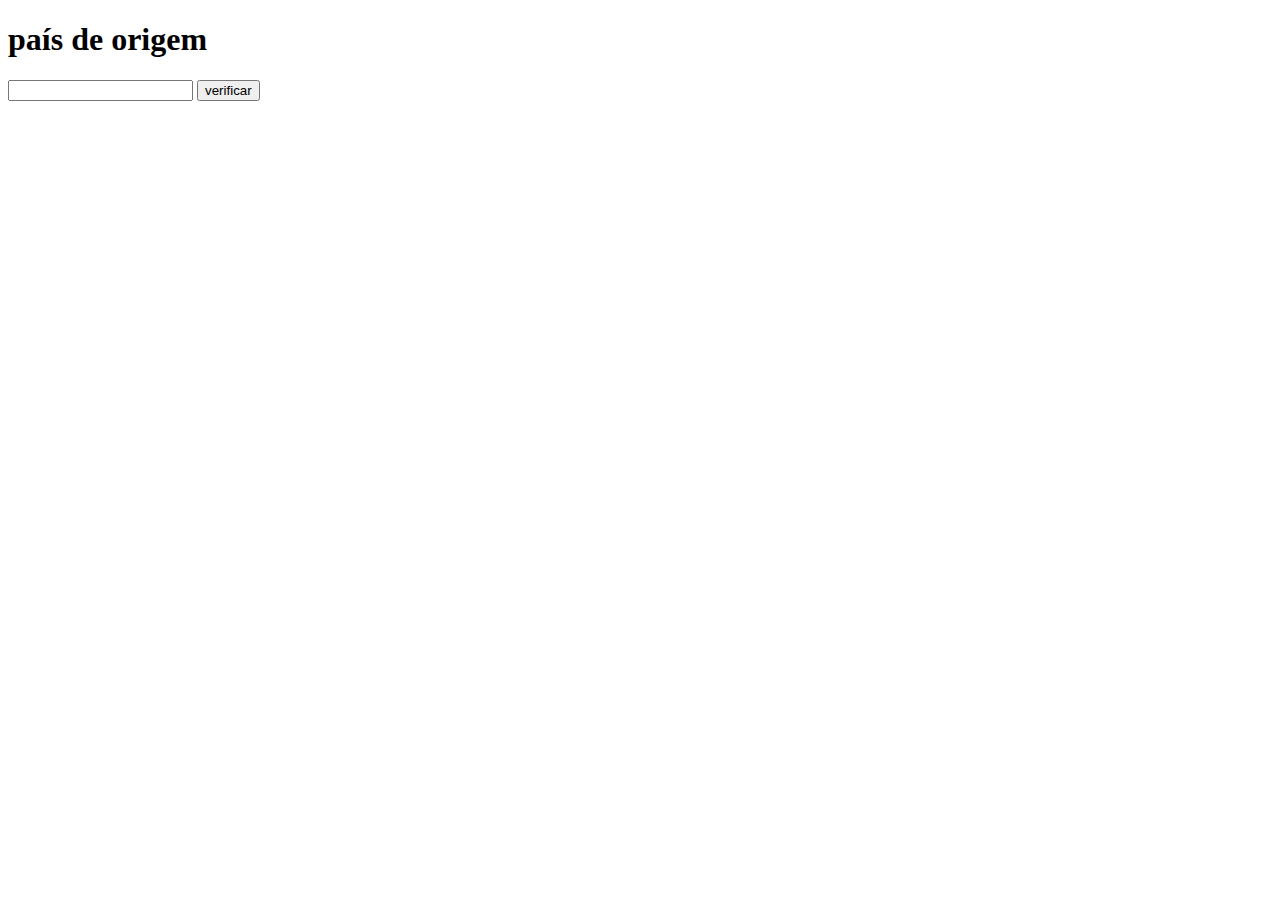
<file: desafio/index.html>
<!DOCTYPE html>
<html lang="pt-br">
<head>
    <meta charset="UTF-8">
    <meta name="viewport" content="width=device-width, initial-scale=1.0">
    <title>Document</title>
</head>
<body>
    <h1>país de origem</h1>
    <input type="text" name="país" id="país">
    <input type="button"  value="verificar" onclick="calcular()">
    <div id="res"></div>
    <script>
        function calcular(){
            var nac = document.querySelector('input#país')
            var res = document.querySelector('div#res')
            var pais = nac.value
            res.innerHTML = `seu país de origem é : ${pais}`

            if(pais == 'brasil'){
                res.innerHTML += '<p> você é brasileiro </p>'
            }else{
                res.innerHTML += '<p> você é estrangeiro </p>'
            }
        } 
    </script>
</body>
</html>
</file>
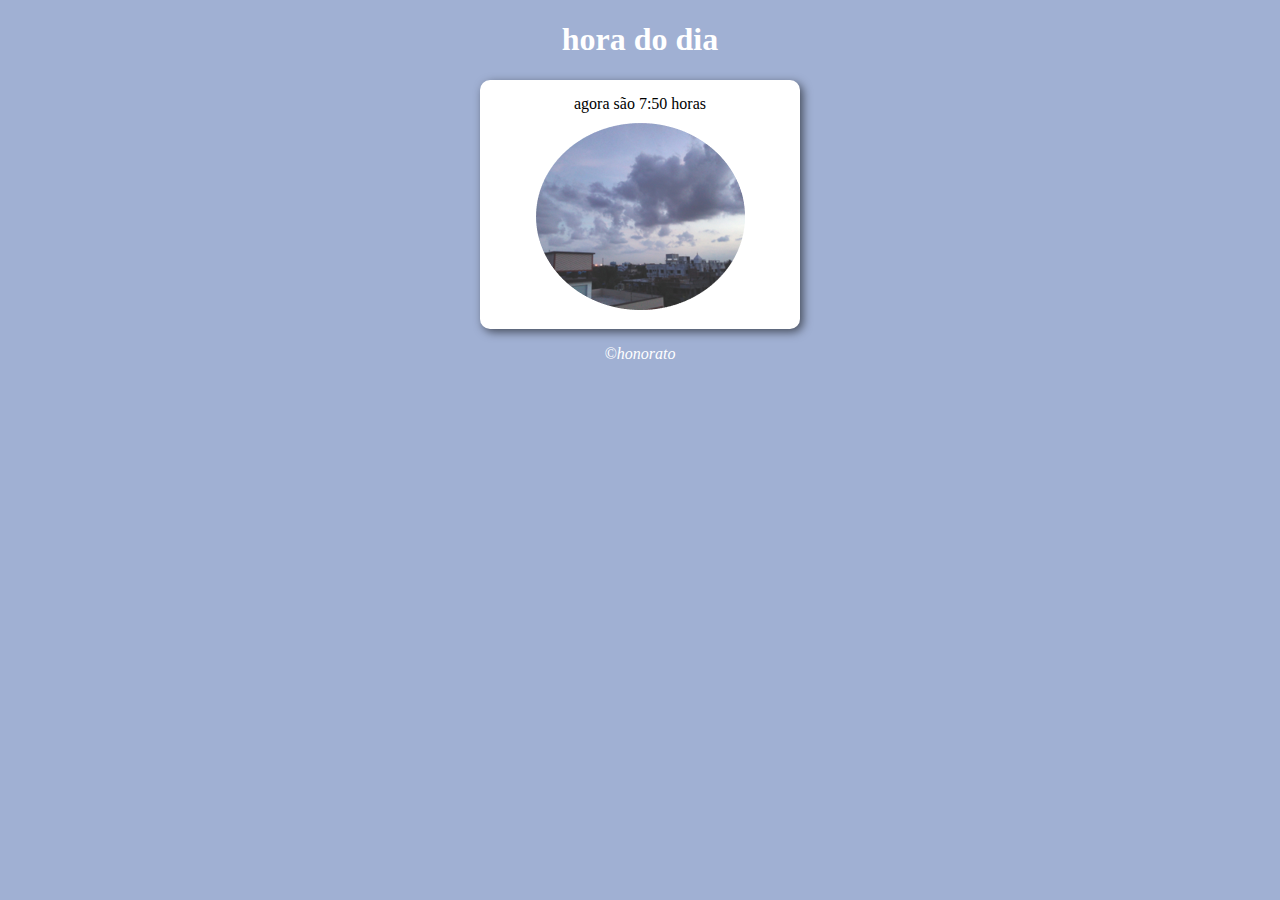
<file: aula12ex/ex014/index.html>
<!DOCTYPE html>
<html lang="pt-br">
<head>
    <meta charset="UTF-8">
    <meta name="viewport" content="width=device-width, initial-scale=1.0">
    <title>Document</title>
    <link rel="stylesheet" href="style.css">
</head>
<body onload="carregar()">
    <header>
        <h1>hora do dia</h1>
    </header>
    <section>
        <div id="msg">
            hora vai aparecer aqui
        </div>
        <div id="foto">
            <img id="imagem" src="../ex014/img/manhapq.png" alt="foto do dia">
        </div>
    </section>
    <footer>
        <p>&copy;honorato</p>
    </footer>
    <script src="script.js"></script>
</body>
</html>
</file>
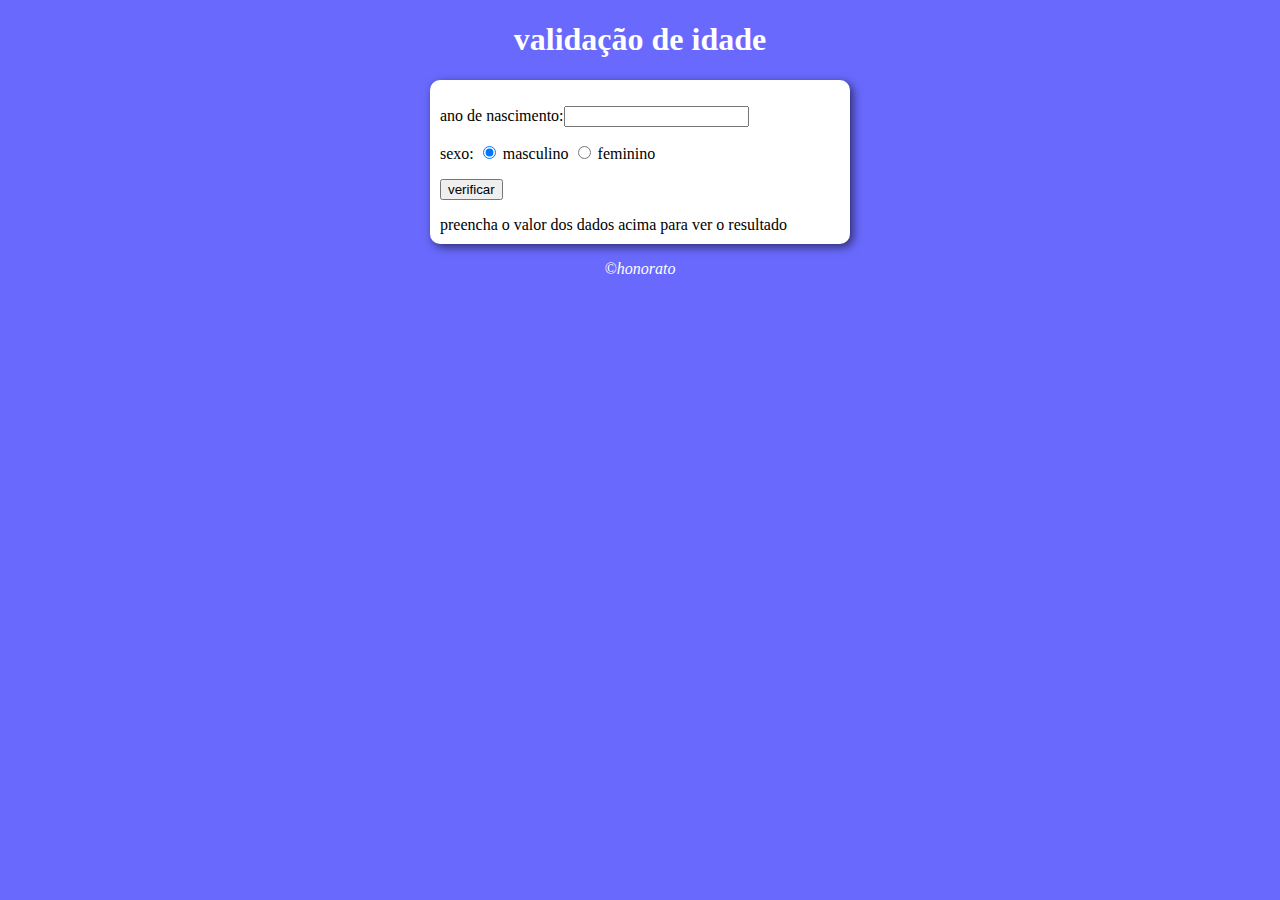
<file: aula12ex/ex015/index.html>
<!DOCTYPE html>
<html lang="pt-br">
<head>
    <meta charset="UTF-8">
    <meta name="viewport" content="width=device-width, initial-scale=1.0">
    <title>Document</title>
    <link rel="stylesheet" href="style.css">
</head>
<body>
    <header>
        <h1>validação de idade</h1>
    </header>
    <section>
        <div>
            <p>
                ano de nascimento:<input type="number" name="txtano" id="txtano" min="0">
            </p>
            <p>
               sexo:
               <input type="radio" name="radsex" id="mas" checked >
               <label for="mas">masculino</label>
               <input type="radio" name="radsex" id="fem">
               <label for="fem">feminino</label>
            </p>
            <p>
                <input type="button" value="verificar" onclick="verificar()">
            </p>
        </div>
        <div id="res">
            preencha o valor dos dados acima para ver o resultado  
        </div>
    </section>
    <footer>
        <p>&copy;honorato</p>
    </footer>
    <script src="script.js"></script>
</body>
</html>
</file>
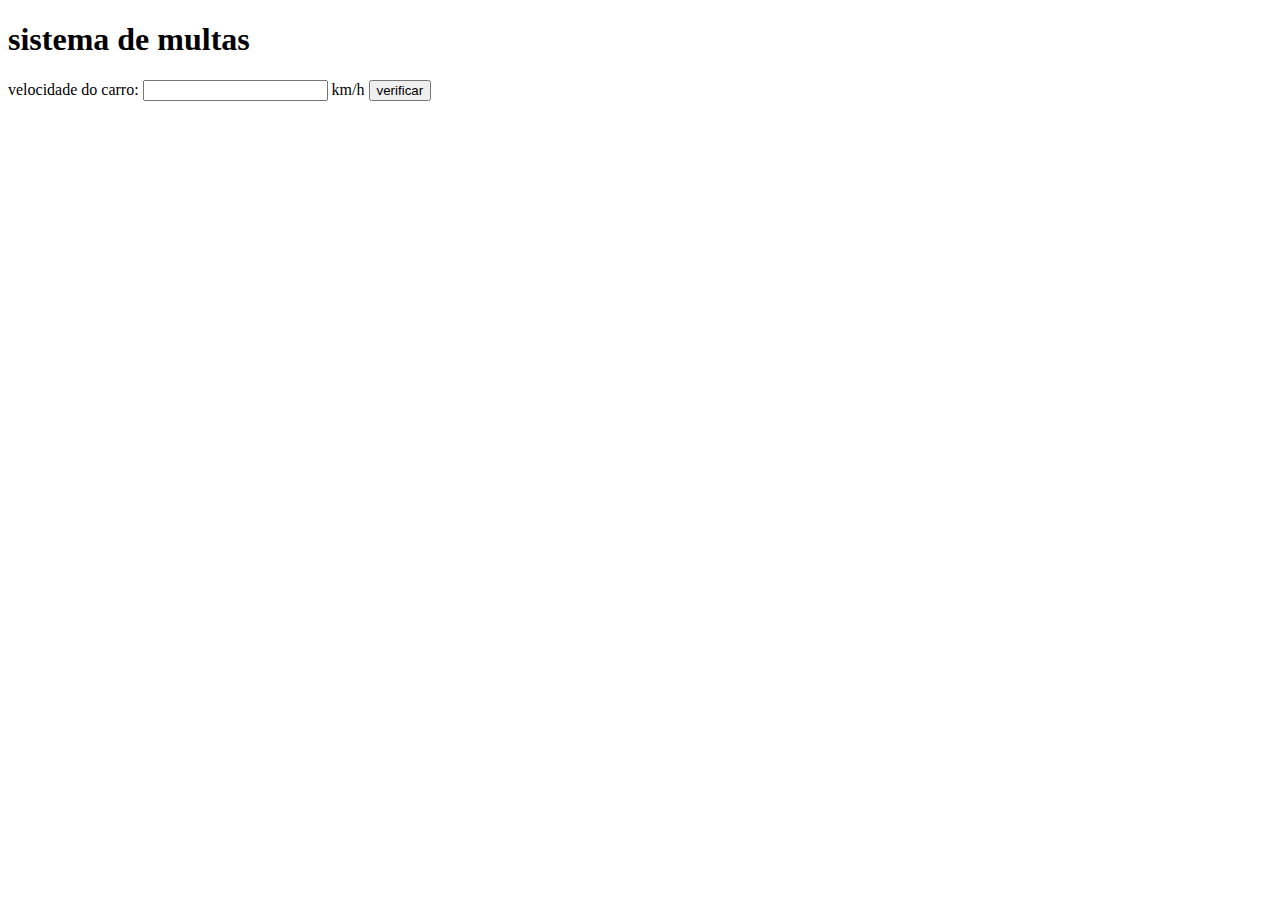
<file: ex010.html>
<!DOCTYPE html>
<html lang="pt-br">
<head>
    <meta charset="UTF-8">
    <meta name="viewport" content="width=device-width, initial-scale=1.0">
    <title>Document</title>
</head>
<body>
    <h1>sistema de multas</h1>
    velocidade do carro: <input type="Number" name="txtvel" id="txtvel"> km/h
    <input type="button" value="verificar" onclick="calcular()">
    <div id="res">

    </div>

    <script>
        
        function calcular() {
            var txtv = window.document.querySelector('input#txtvel')
            var res = window.document.querySelector('div#res')
            var vel = Number(txtv.value)
            res.innerHTML = `<p>sua velocidade é de <strong>${vel} km/h </strong> </p>`
            
            if(vel > 60) {
                res.innerHTML +=`MULTADO! por excesso velocidade`

            }
            res.innerHTML += `<p> dirija sempre com o sinto de segurança!</p>`
        }
    </script>
</body>
</html>
</file>
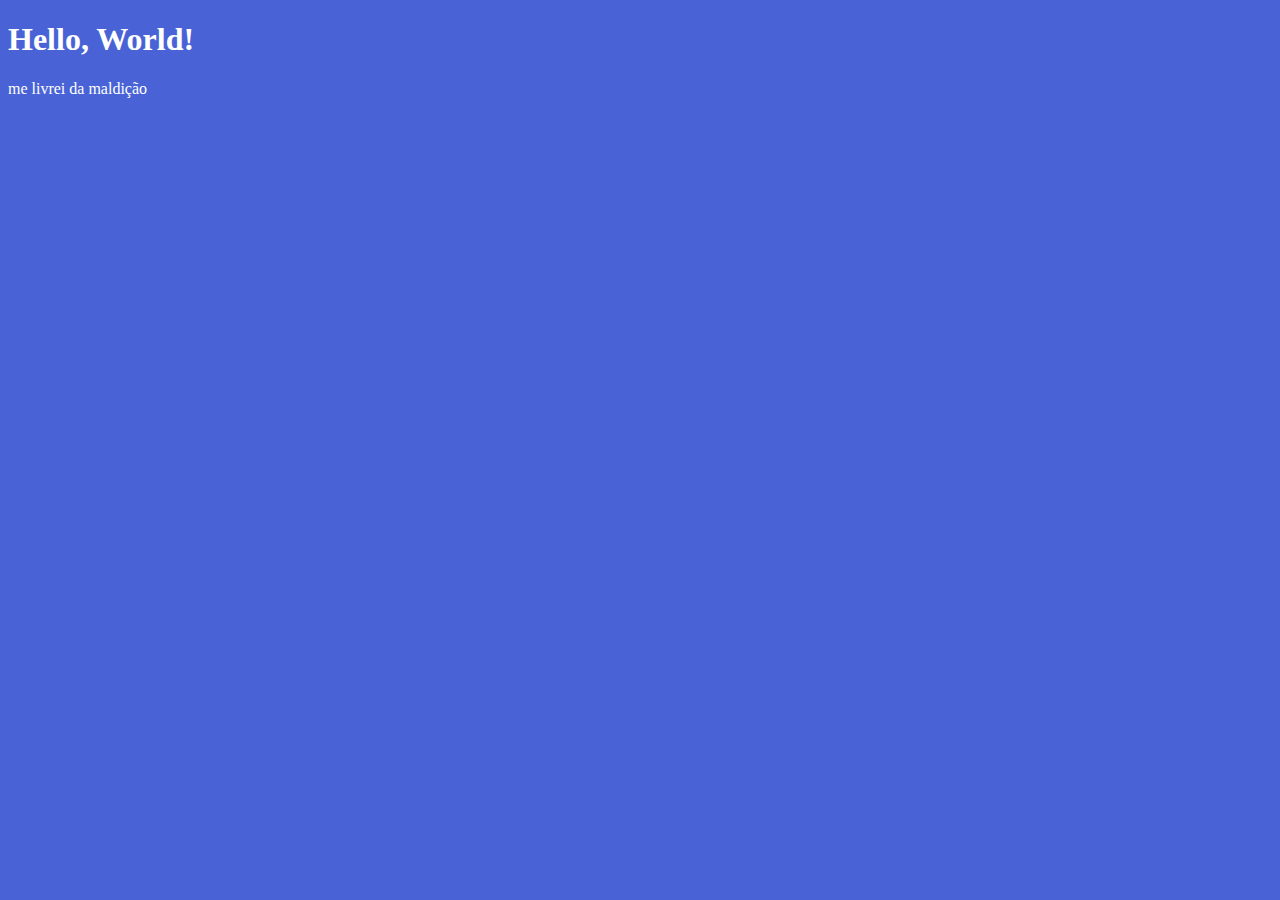
<file: aula06/ex002.html>
<!DOCTYPE html>
<html lang="pt-br">
<head>
    <meta charset="UTF-8">
    <meta name="viewport" content="width=device-width, initial-scale=1.0">
    <title>curso js</title>
    <style>
        /*isso é im comentario css*/
        body{
            background-color: #4963d6;
        }
        h1, p{
            color: white;
            font:arial;
        }
    </style>
</head>

<body>
    <!--isso é um comentario html-->
    <h1>Hello, World!</h1>
    <p>me livrei da maldição</p>
</body> 
<script>
    //isso é um comentario js

    var nome = window.prompt('qual é o seu nome ?');

    window.alert("é um grande prazer te conhecer, " + nome + "!");
</script>
</html>
</file>
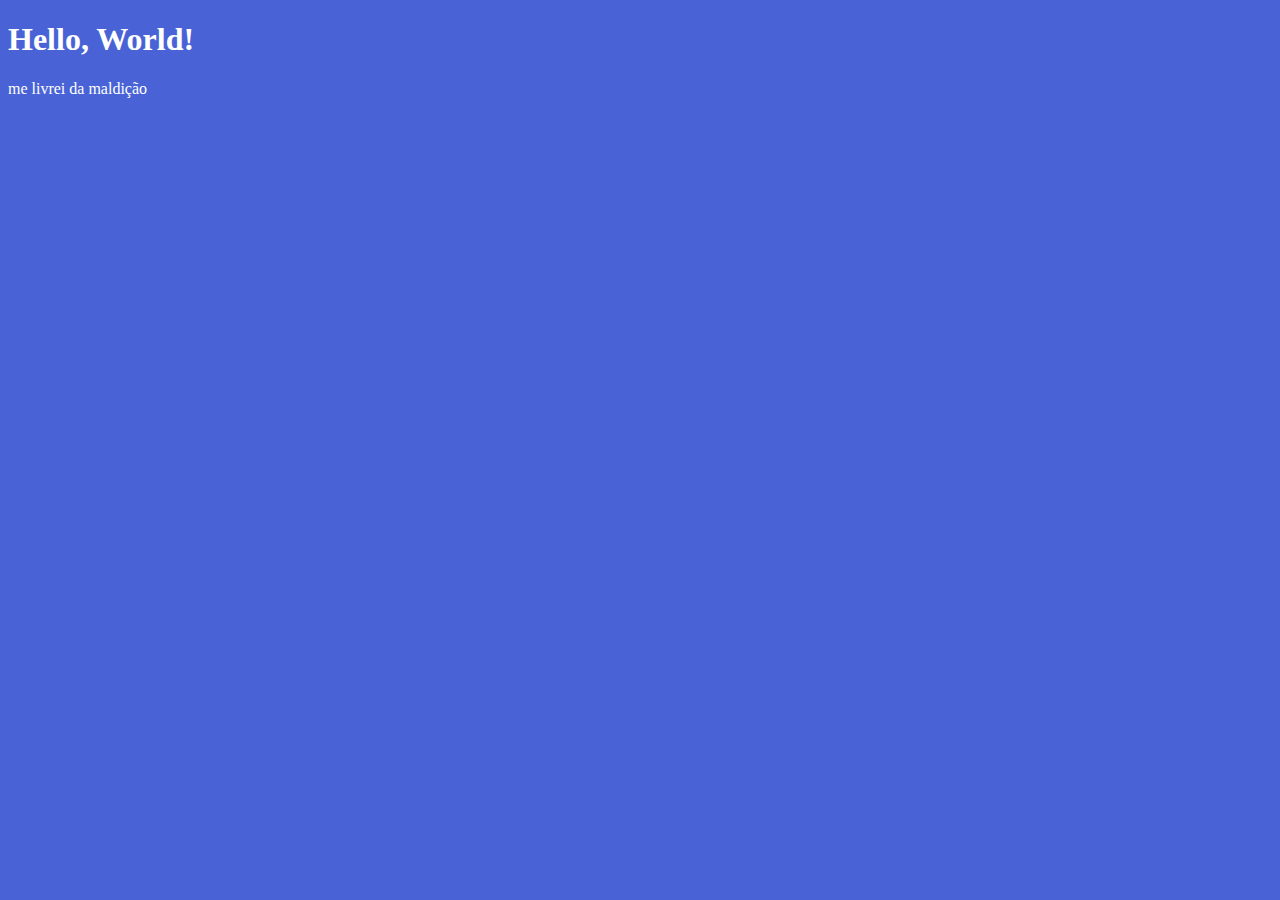
<file: aula06/ex003.html>
<!DOCTYPE html>
<html lang="pt-br">
<head>
    <meta charset="UTF-8">
    <meta name="viewport" content="width=device-width, initial-scale=1.0">
    <title>curso js</title>
    <style>
        /*isso é im comentario css*/
        body{
            background-color: #4963d6;
        }
        h1, p{
            color: white;
            font:arial;
        }
    </style>
</head>

<body>
    <!--isso é um comentario html-->
    <h1>Hello, World!</h1>
    <p>me livrei da maldição</p>
</body> 
<script>
    var n1 = Number(prompt('digite um número:'))
    var n2 = Number(prompt('digite outro numero:'))

    var s = n1 + n2

    alert(`a soma entre ${n1} e ${n2} é igual a ${s}`);
</script> 
</html>
</file>
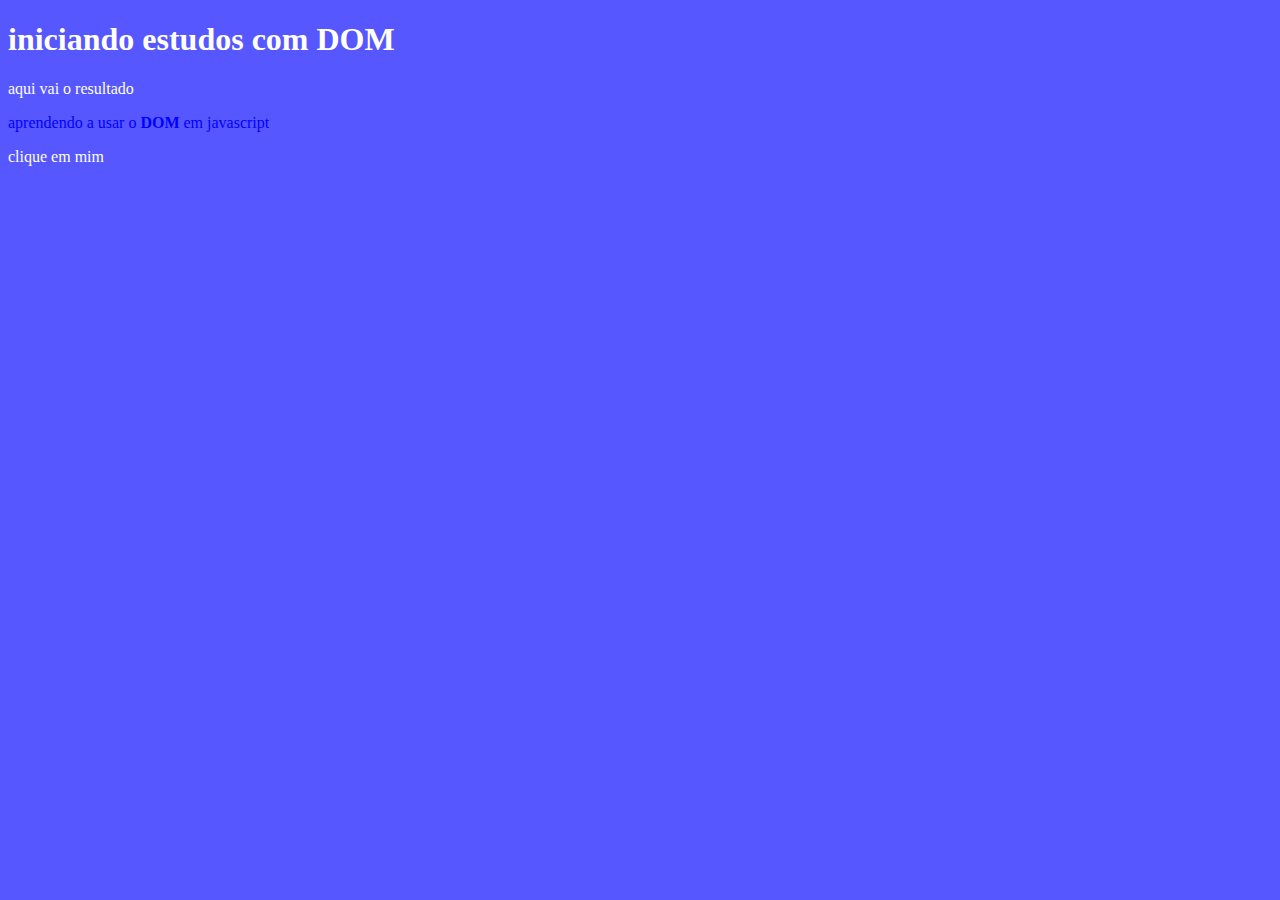
<file: aula09/ex005.html>
<!DOCTYPE html>
<html lang="pt-br">
<head>
    <meta charset="UTF-8">
    <meta name="viewport" content="width=device-width, initial-scale=1.0">
    <title>estudos com DOM</title>
    <style>
        body{
            background-color: rgb(87, 87, 255);
            color: white;
            font: arial 18pt normal;
        }
    </style>
</head>
<body>
    <h1>iniciando estudos com DOM</h1>

    <p>aqui vai o resultado</p>
    <p id="msg">aprendendo a usar o <strong>DOM</strong> em javascript</p>
    <div>clique em mim</div>
    <script>
        var corpo = document.body
        var p1 = document.getElementsByTagName('p')[1]
     /*   var d = document.getElementById('msg')
        d.style.background = 'green'
        d.innerHTML = 'Estou aguardando'
     */ 
     var d  = document.querySelector('#msg')
     d.style.color = 'blue'   
    </script>
</body>
</html>
</file>
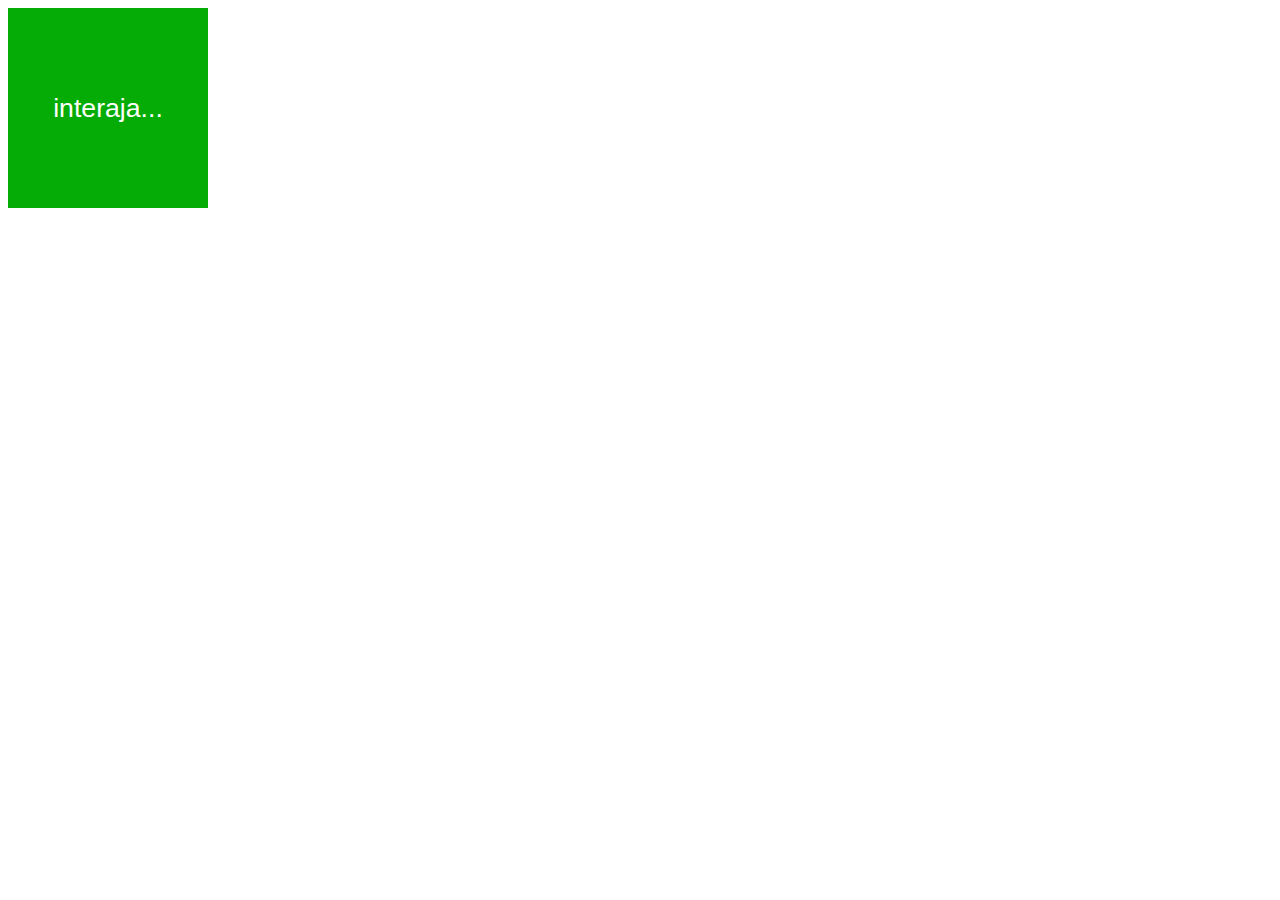
<file: aula10/ex006.html>
<!DOCTYPE html>
<html lang="en">
<head>
    <meta charset="UTF-8">
    <meta name="viewport" content="width=device-width, initial-scale=1.0">
    <title>Document</title>
    <style>
        div#area{
            font: normal 20pt Arial;
            background-color: rgb(5, 172, 5);
            color: white;
            width: 200px;
            height: 200px;
            line-height: 200px;
            text-align: center;
        }
    </style>
</head>
<body>
    <div id="area">
        interaja...
    </div>

    <script>
            var a = window.document.getElementById("area")
            a.addEventListener('click', clicar)
            a.addEventListener('mouseenter', entrar)
            a.addEventListener('mouseout', sair)

        function clicar() {
            a.innerText = "clicou!"
            a.style.backgroundColor = "blue"
        }
        function entrar() {
            a.innerText = "entrou!"
        }
        function sair () {
            a.innerText = "saiu!"
            a.style.backgroundColor = "rgb(5, 172, 5)"
        }

    </script>
</body>
</html>
</file>
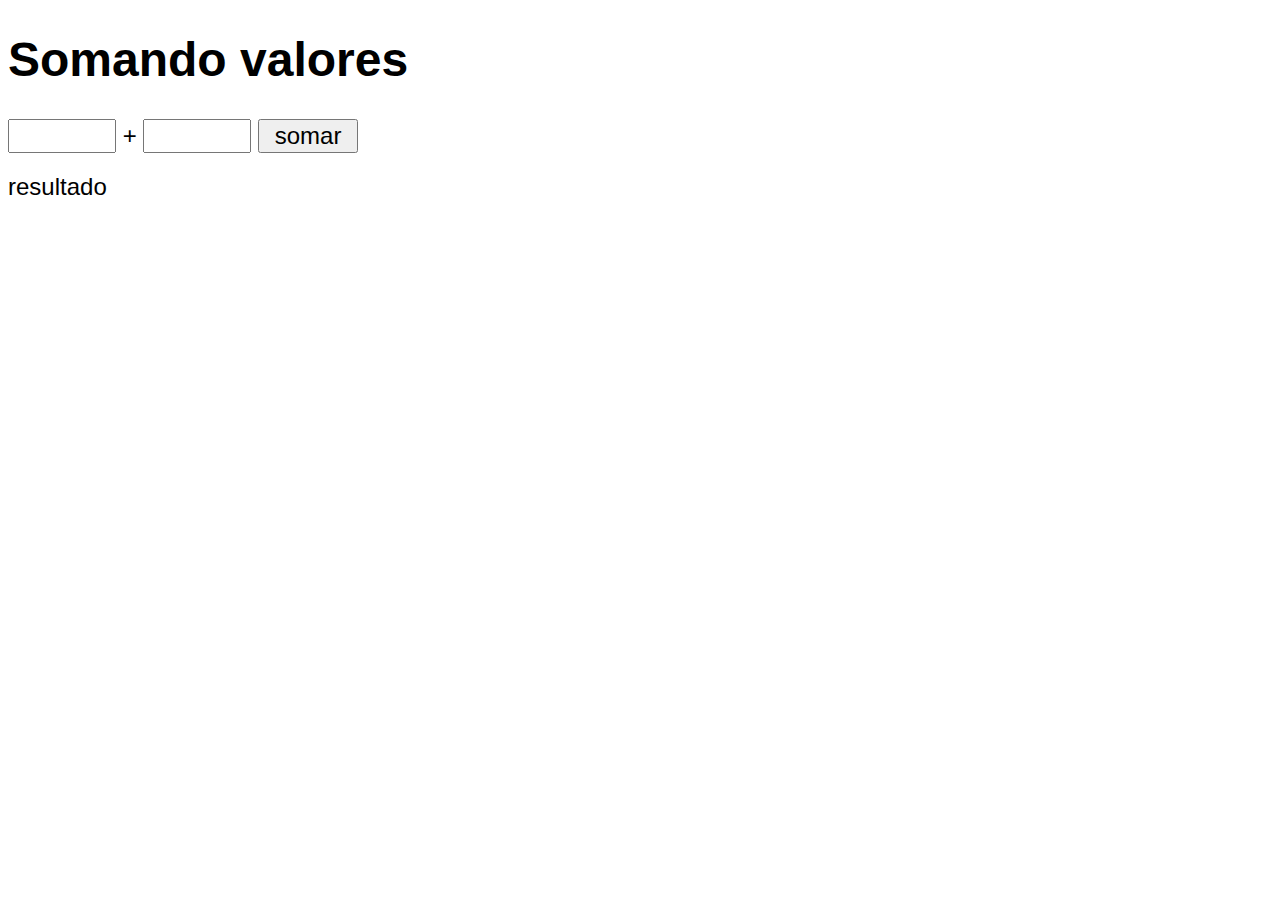
<file: aula10/ex007.html>
<!DOCTYPE html>
<html lang="pt-br">
<head>
    <meta charset="UTF-8">
    <meta name="viewport" content="width=device-width, initial-scale=1.0">
    <title>Document</title>
    <style>
        body{
            font: normal 18pt arial;
        }
        div#res{
            margin-top: 20px;
        }
        input{
            font: normal 18pt arial;
            width: 100px;
        }
    </style>
</head>
<body>
    <h1>Somando valores</h1>
    <input type="number" name="txtn1" id="txtn1"> +
    <input type="number" name="txtn2" id="txtn2">
    <input type="button" value="somar" onclick="somar()">
    <div id="res"> resultado</div>

    <script>
        function somar(){
        var tn1 = window.document.getElementById('txtn1')
        var tn2 = window.document.querySelector('input#txtn2')
        var res = window.document.getElementById('res')

        var n1 = Number(tn1.value)
        var n2 = Number(tn2.value)

        var s = n1 + n2
        res.innerHTML = `a soma entre ${n1} e ${n2} é igual a ${s}`
        }
    </script>
</body>
</html>
</file>
<file: aula12ex/ex014/style.css>
body{
background-color: rgb(105, 105, 253);
}
header{
color: white;
text-align: center;
font-style: arial;
}
section{
    background-color: white;
    border-radius: 10px;
    padding: 10px;
    width: 300px;
    margin: auto;
    box-shadow: 3px 3px 10px rgba(0, 0, 0, 0.568);
}
div{
    text-align: center;
    padding: 5px;
}
footer{
    color: white;
    text-align: center;
    font-style: italic;
}
</file>
<file: aula12ex/ex015/style.css>
body{
background-color: rgb(105, 105, 253);
}
header{
color: white;
text-align: center;
font-style: arial;
}
section{
    background-color: white;
    border-radius: 10px;
    padding: 10px;
    width: 400px;
    margin: auto;
    box-shadow: 3px 3px 10px rgba(0, 0, 0, 0.568);
}
footer{
    color: white;
    text-align: center;
    font-style: italic;
}
</file>
